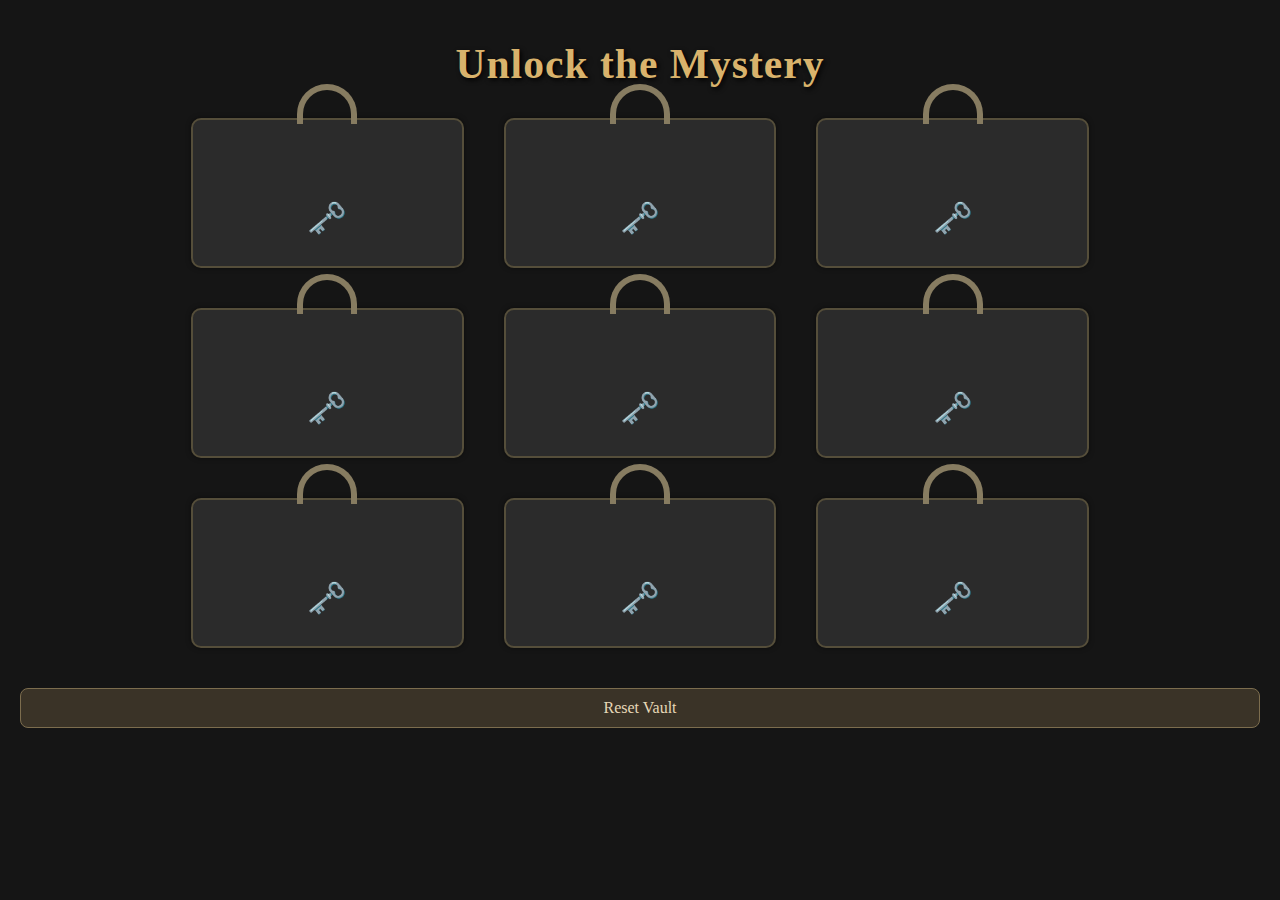
<file: useless website /index.html>
<!DOCTYPE html>
<html lang="en">
<head>
  <meta charset="UTF-8">
  <title>Locke & Key: The Archive</title>
  <link rel="stylesheet" href="style.css">
</head>
<body>

  <h1>Unlock the Mystery</h1>

  <div class="lock-container">
    <!-- 9 Locks for 9 Keys -->
    <div class="lock" onclick="revealInfo(this)">
        <div class="shackle"></div>
        <div class="key-area">
          <div class="key-icon">🗝️</div>
          <div class="info"></div>
        </div>
      </div>
      
      <div class="lock" onclick="revealInfo(this)">
        <div class="shackle"></div>
        <div class="key-area">
          <div class="key-icon">🗝️</div>
          <div class="info"></div>
        </div>
      </div>
      
      
      <div class="lock" onclick="revealInfo(this)">
        <div class="shackle"></div>
        <div class="key-area">
          <div class="key-icon">🗝️</div>
          <div class="info"></div>
        </div>
      </div>
      
      
      <div class="lock" onclick="revealInfo(this)">
        <div class="shackle"></div>
        <div class="key-area">
          <div class="key-icon">🗝️</div>
          <div class="info"></div>
        </div>
      </div>
      
      <div class="lock" onclick="revealInfo(this)">
        <div class="shackle"></div>
        <div class="key-area">
          <div class="key-icon">🗝️</div>
          <div class="info"></div>
        </div>
      </div>
      
      
      <div class="lock" onclick="revealInfo(this)">
        <div class="shackle"></div>
        <div class="key-area">
          <div class="key-icon">🗝️</div>
          <div class="info"></div>
        </div>
      </div>
      
      
      <div class="lock" onclick="revealInfo(this)">
        <div class="shackle"></div>
        <div class="key-area">
          <div class="key-icon">🗝️</div>
          <div class="info"></div>
        </div>
      </div>
      
      
      <div class="lock" onclick="revealInfo(this)">
        <div class="shackle"></div>
        <div class="key-area">
          <div class="key-icon">🗝️</div>
          <div class="info"></div>
        </div>
      </div>
      
      <div class="lock" onclick="revealInfo(this)">
        <div class="shackle"></div>
        <div class="key-area">
          <div class="key-icon">🗝️</div>
          <div class="info"></div>
        </div>
      </div>
      
      
  </div>

  <button id="reset-btn" onclick="resetLocks()">Reset Vault</button>

  <script src="script.js"></script>
</body>
</html>
</file>
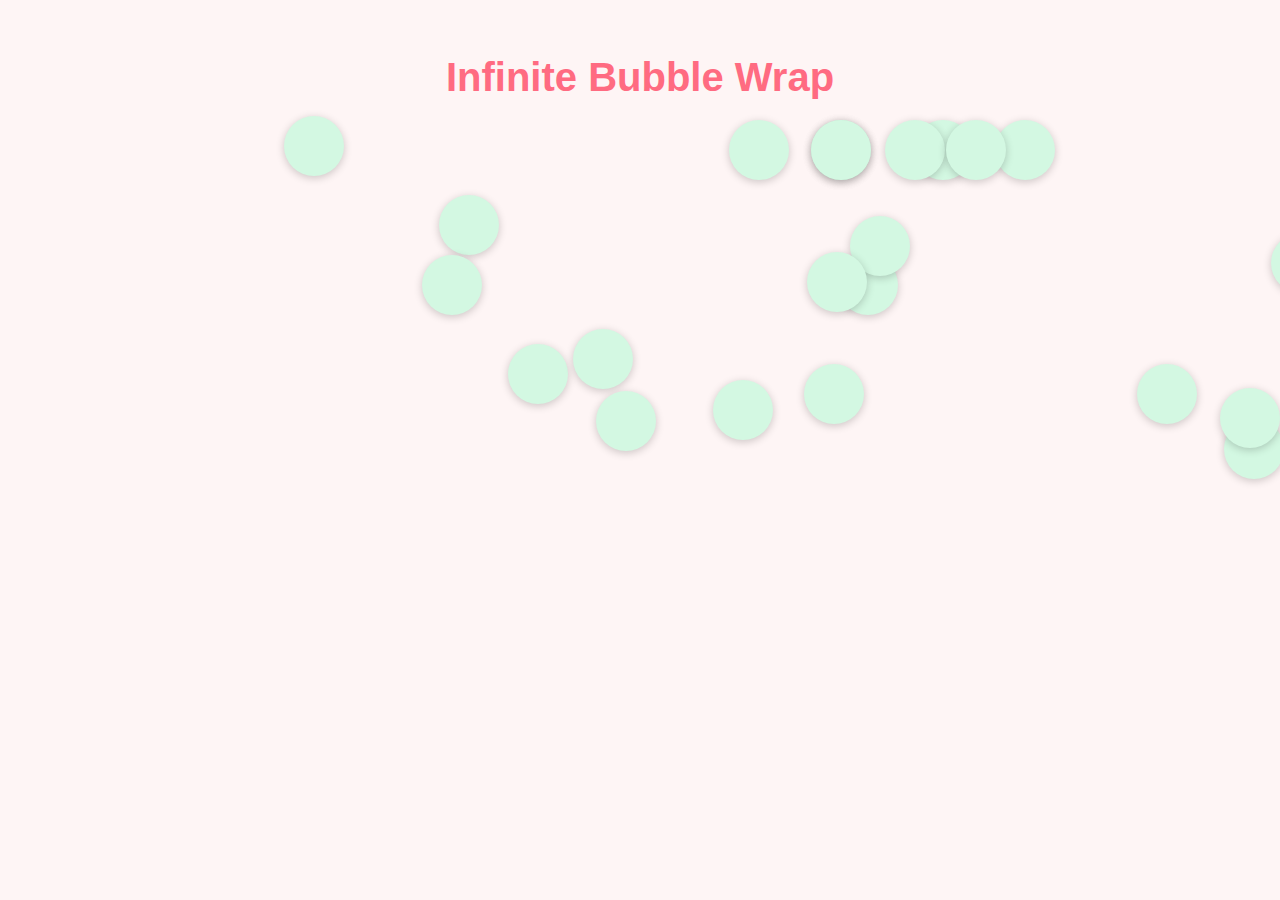
<file: usless website 2/index.html>
<!DOCTYPE html>
<html lang="en">
<head>
  <meta charset="UTF-8">
  <meta name="viewport" content="width=device-width, initial-scale=1.0">
  <title>Infinite Bubble Wrap</title>
  <link rel="stylesheet" href="style.css">
</head>
<body>
  <h1>Infinite Bubble Wrap</h1>
  <div class="bubble-container" id="bubble-container"></div>

  <script src="script.js"></script>
</body>
</html>
</file>
<file: useless website /style.css>
* {
  margin: 0;
  padding: 0;
  box-sizing: border-box;
}

body {
  background: #151515;
  color: #e8dcca;
  font-family: 'Georgia', serif;
  text-align: center;
  min-height: 100vh;
  display: flex;
  flex-direction: column;
  justify-content: flex-start;
  padding: 40px 20px;
}

h1 {
  font-size: 2.6rem;
  margin-bottom: 30px;
  color: #d9b36c;
  letter-spacing: 1px;
  font-family: 'Cinzel', serif;
  text-shadow: 2px 2px 5px #000;
}

.lock-container {
  display: flex;
  flex-wrap: wrap;
  justify-content: center;
  gap: 40px;
  max-width: 900px;
  margin: 0 auto 40px auto;
}

.lock {
  background: #2b2b2b;
  border: 2px solid #554e3a;
  border-radius: 10px;
  width: 120px;
  height: 150px;
  position: relative;
  cursor: pointer;
  transition: transform 0.3s ease;
  box-shadow: 0 0 5px rgba(0,0,0,0.5);
  flex: 0 0 calc(33.33% - 27px);
}

.lock:hover {
  transform: scale(1.05);
}

.key-area {
  display: flex;
  flex-direction: column;
  justify-content: center;
  align-items: center;
  height: 100%;
  padding: 10px;
  position: relative;
}

.shackle {
  width: 60px;
  height: 40px;
  border: 6px solid #877c61;
  border-bottom: none;
  border-radius: 30px 30px 0 0;
  position: absolute;
  top: -36px;
  left: 50%;
  transform: translateX(-50%);
  transition: all 0.6s ease;
}

.lock.open .shackle {
  transform: translateX(-50%) rotate(50deg) translateY(-10px);
  border-color: #90b77d;
}
.info {
  font-size: 0.8rem;
  max-width: 250px;
  text-align: center;
  opacity: 0;
  transition: opacity 0.5s;
  font-style: italic;
  color: #d3c5a0;
  padding: 0 5px;
  position: absolute;
  top: 50%;
  transform: translateY(-50%);
}

.lock.open .info {
  opacity: 1;
}

.key-icon {
  font-size: 2rem;
  margin-top: 50px;
  transition: opacity 0.4s ease;
}

.lock.open .key-icon {
  opacity: 0;
}


#reset-btn {
  padding: 10px 20px;
  font-size: 1rem;
  background: #3a3327;
  color: #e6d8b7;
  border: 1px solid #7c6d4e;
  border-radius: 8px;
  cursor: pointer;
  font-family: 'Georgia', serif;
  transition: background 0.3s;
}

#reset-btn:hover {
  background: #574a36;
}
</file>
<file: usless website 2/style.css>
body {
    font-family: 'Comic Sans MS', cursive, sans-serif;
    background-color: #fef5f5;
    text-align: center;
    padding: 20px;
  }
  
  h1 {
    color: #ff6b81;
    font-size: 2.5rem;
    margin-bottom: 20px;
  }
  
  .bubble-container {
    display: flex;
    flex-wrap: wrap;
    justify-content: center;
    gap: 15px;
    max-width: 800px;
    margin: 0 auto;
  }
  
  .bubble {
    width: 60px;
    height: 60px;
    background-color: #d3f8e2;
    border-radius: 50%;
    box-shadow: 0 2px 8px rgba(0,0,0,0.2);
    cursor: pointer;
    transition: transform 0.2s ease, background-color 0.2s;
  }
  
  .bubble:active {
    transform: scale(0.7);
    background-color: #f8d7da;
  }
</file>
